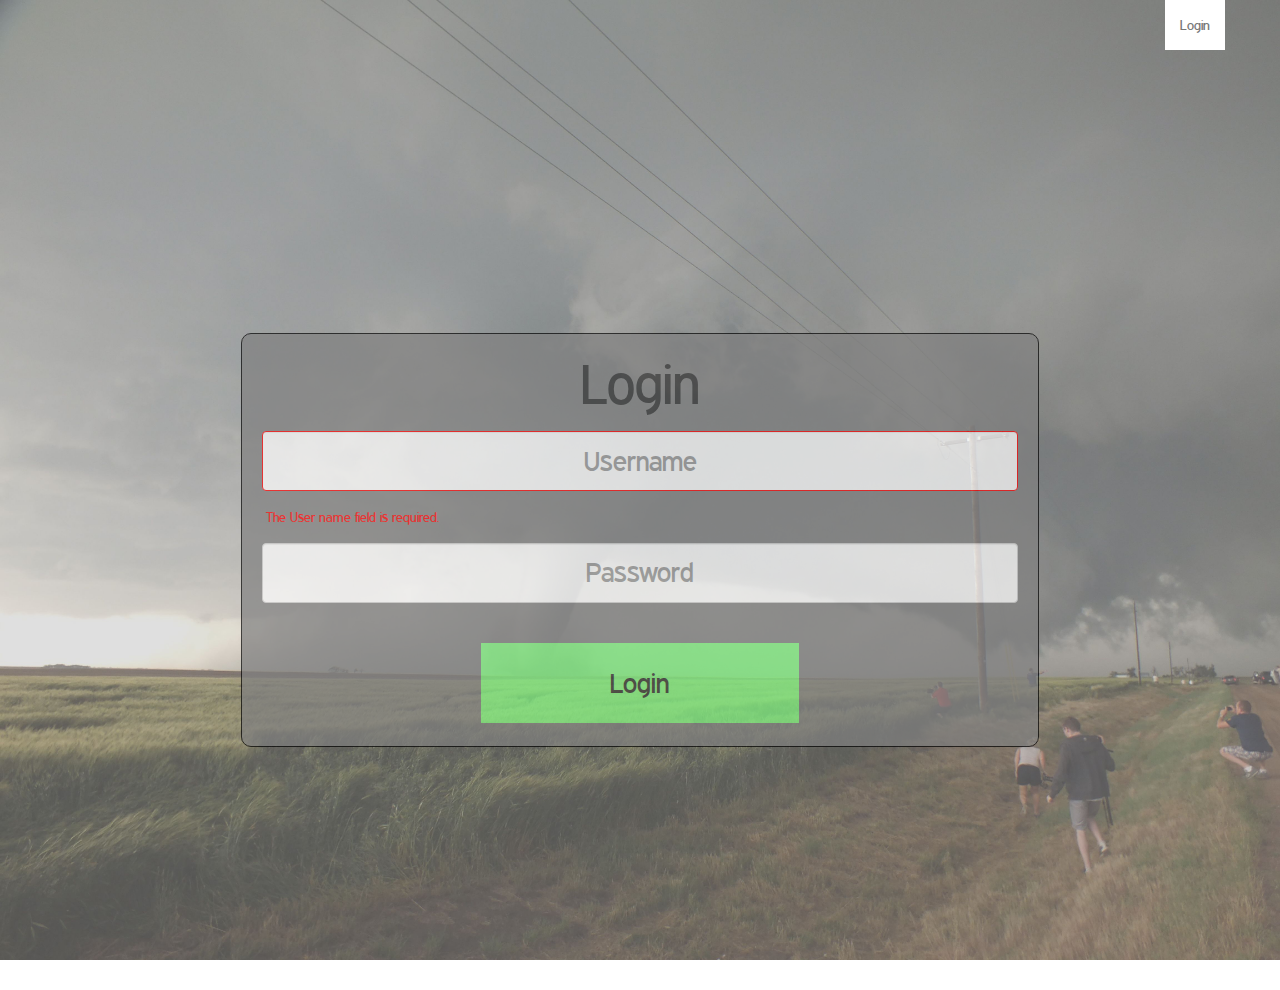
<file: index.html>
<!DOCTYPE html>
<head>
	<link type="text/css" rel="stylesheet" href="css/bootstrap.min.css">
	<link type="text/css" rel="stylesheet" href="css/developer.css">

	<title>Storm Chase Check-In System</title>
</head>
<body class="homepage">
	<nav class="navbar navbar-default navbar-fixed-top">
      		<div class="container">
        		<div class="navbar-header">
          			<button type="button" class="navbar-toggle collapsed" data-toggle="collapse" data-target="#navbar" aria-expanded="false" aria-controls="navbar">
			            <span class="sr-only">Toggle navigation</span>
			            <span class="icon-bar"></span>
			            <span class="icon-bar"></span>
			            <span class="icon-bar"></span>
          			</button>
        		</div>
        		<div id="navbar" class="navbar-collapse collapse">
          			<ul class="nav navbar-nav navbar-right">
            				<li><a href="/">Login</a></li>
          			</ul>
        		</div>
      		</div>
    	</nav>
	<div class="container">
		<div class="row">
		    	<div class="col-xs-12">
		    	<div class="vertical-center">
			    		<div class="login-panel">
				    		<h1 class="main-title">Login</h1>
				    		<form>
				    		<div class="form-group">
				    			<input type="text" name="username" class="form-control input-validation-error" placeholder="Username">
				    			<span class="field-validation-error">
				    				<span>The User name field is required.</span>
				    			</span>
				    			</div>
				    			<div class="form-group">
				    				<input type="password" name="password" class="form-control" placeholder="Password">
				    			</div>
				    			<input type="submit" value="Login">
				    		</form>
			    		</div>
		    		</div>
		    	</div>
		</div>
	</div>
	<script type="text/javascript" src="js/jquery-3.2.1.min.js"></script>
	<script type="text/javascript" src="js/bootstrap.min.js"></script>
	<script type="text/javascript" src="js/developer.js"></script>
</body>
</file>
<file: css/developer.css>
@font-face {
	font-family: Expressway;
	src: url('../fonts/expressway-free.ttf');
}

* {
	font-family: "Expressway", "Arial", sans-serif;
}

/* Generic Styles */
@media only screen and (min-width: 1500px) {
	body {
		background-image:url('../images/backgrounds/home-background.jpg');
		background-repeat: no-repeat;
		background-size:cover;
		background-position-y: -160px;
		background-attachment: fixed;
	}

	.main-title {
		color:#FFFFFF;
	}

	.navbar ul li {
		opacity: 0.7;
	}
}

@media only screen and (min-width: 1080px) and (max-width:1500px) {
	body {
		background-image:url('../images/backgrounds/home-background.jpg');
		background-repeat: no-repeat;
		background-size:cover;
		background-attachment: fixed;
	}
}

@media only screen and (max-width: 1080px) {
	body {
		background-color:#d5d5d5;
	}

	.homepage .login-panel {
		border:0px;
		background-color: transparent;
	}

	.main-title {
		color:#000000;
		margin-bottom:1.0em;
	}
} 

.vertical-center {
	min-height: 100%;  /* Fallback for browsers do NOT support vh unit */
	min-height: 100vh; /* These two lines are counted as one :-)       */

	display: flex;
	align-items: center;

	margin-top: 90px;
}

.main-title {
	text-align: center;
	font-size: 4.0em;
}

.main-title.black {
	color:#000000;
}

.full-width-form {
	margin-left:2%;
	margin-right:2%
}

.form-control {
	height:45px;
	font-size: 1.5em;
}

input[type='text'], input[type='password'] {
	width:100%;
	font-size:1.5em;
	padding:10px 10px 10px 10px;
}

textarea {
	font-size:1.5em;
}

.form-submit-button {
	background-color: #80f580;
	padding: 20px 20px 20px 20px;
	display: block;
	margin-left: auto;
	margin-right: auto;
	width:200px;
	color:#000000;
	font-size:2.0em;

	border:0px;
}

.form-submit-button:hover {
	background-color: #6eb26e;
	color: #FFFFFF;
}

label {
	font-size:1.5em;
	color:#000000;
}

/*::-webkit-input-placeholder {
   text-align: center;
}

:-moz-placeholder {
   text-align: center;
}

::-moz-placeholder { 
   text-align: center;
}

:-ms-input-placeholder {  
   text-align: center;
}*/
/* End Generic Styles */
/* Form Validation */
.input-validation-error {
	border:1px solid #FF0000;
	color:#FF0000;
}

.field-validation-error {
	color:#FF0000;
	margin-left:3%;
}

/* Navigation */
.navbar-default {
	background-color: transparent;
	border-color: transparent;
}

.navbar ul li {
	background-color: #FFFFFF;
}
/* End Navigation */
/* Login Screen */

.login-panel {
	border: 1px solid #000000;
	margin-left: auto;
	margin-right:auto;
	display: block;
	width:70%;
	border-radius: 10px;

	background-color: #808080;
	opacity: 0.7;
}

.login-panel input[type="text"], .login-panel input[type="password"] {
	display: block;
	width:95%;
	margin-left: auto;
	margin-right: auto;
	margin-top:2%;
	margin-bottom: 2%;
	font-size: 2.0em;
	text-align: center;
	height:60px;
}

.login-panel input[type="submit"] {
	margin-top:5%;
	margin-bottom:3%;
	font-size:2.0em;
	margin-left:auto;
	margin-right:auto;
	display: block;

	background-color: #80f580;
	width:40%;
	padding-top:20px;
	padding-bottom: 20px;
	border:0px;
}

.login-panel input[type="submit"]:hover {
	background-color: #6eb26e;
	color: #FFFFFF;
}
/* End Login Screen */
/* Check In Panel */
.floating-panel {
	width:100%;
	background-color:#FFFFFF;
	opacity:0.7;
	height:60%;
}

.checkin textarea {
	height:200px;
}
/* End Check In Panel */
/* My Check Ins */
.check-in-item {
	background-color: #FFFFFF;
    border: 1px solid #000000;
    width: 100%;
    margin-left: auto;
    margin-right: auto;
    display: block;

    font-size:1.5em;
    color:#000000;
    padding:1.0em;
}

.location-item {
	width:35%;
	display: inline-block;
	font-weight:bold;
}

.date-item {
	margin-top:1.0em;
}

.delete-checkin {
	background-color: #febfdc;
	color:#ff0576;
	text-decoration:none;
	display:block;
	width:100%;
	height:60px;
	text-align: center;
	padding-top:15px;
}

.delete-checkin:hover {
	text-decoration: none;
	color:#ff0576;
	font-weight:bold;
}

.timezone-item {
	margin-left: 2.0em;
}
/* End My Checkins */
</file>
